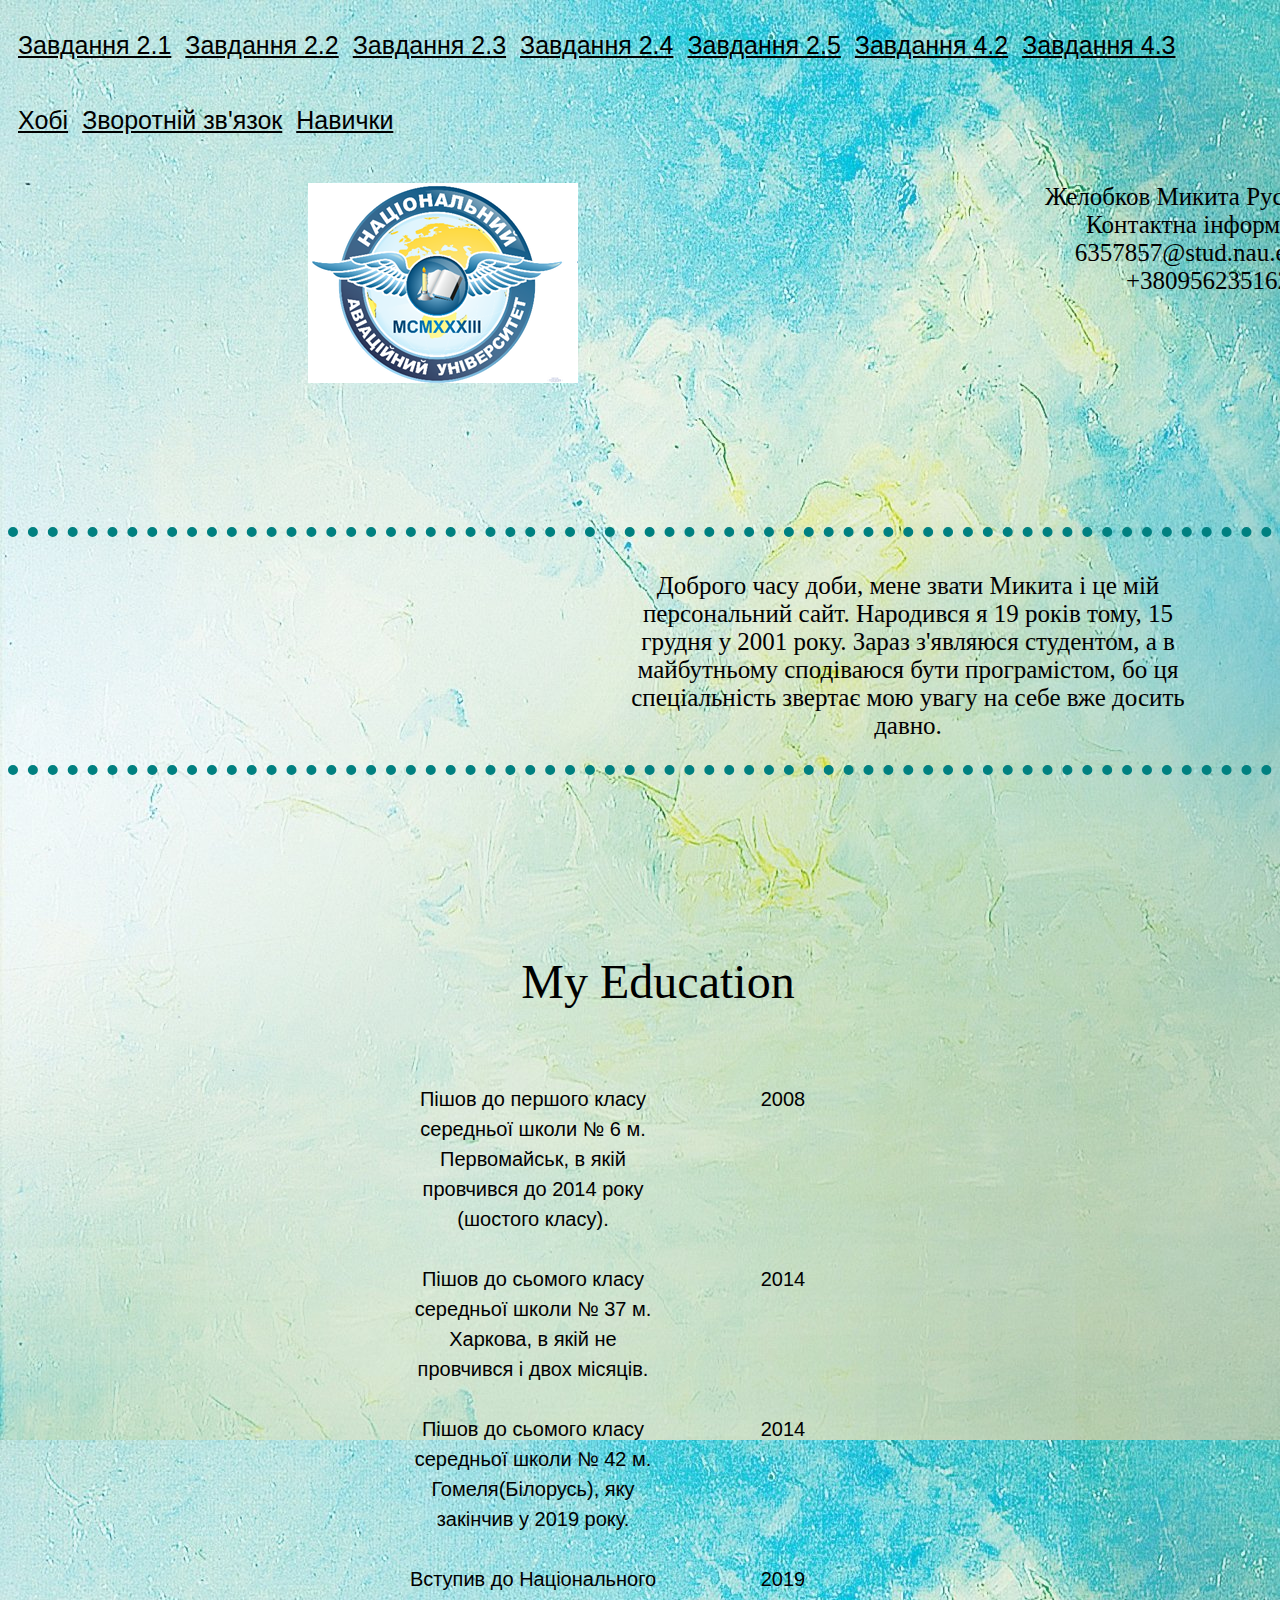
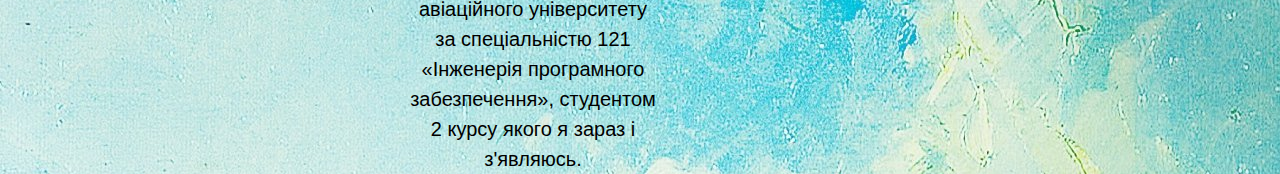
<file: index.html>
<!DOCTYPE html>
<html lang="en" dir="ltr">
  <head>
    <meta charset="utf-8">
    <title>Personal Web-Site</title>
        <link rel="stylesheet" href="style.css" />
  </head>
<body>
  <nav>
    <a href="4(2.1).html">Завдання 2.1</a>
    <a href="4(2.2).html">Завдання 2.2</a>
    <a href="4(2.3).html">Завдання 2.3</a>
    <a href="4(2.4).html">Завдання 2.4</a>
    <a href="4(2.5).html">Завдання 2.5</a>
    <a href="flex-responsive.html">Завдання 4.2</a>
    <a href="Parallax.html">Завдання 4.3</a>
 </nav>
 <nav>
   <a href="Hobbies.html">Хобі</a>
   <a href="zviritniyzvyazok.html">Зворотній зв'язок</a>
  <a href="Skills.html">Навички</a>

</nav>
<header>
    <div class="photo"><div>
      <p id="intro">  Желобков Микита Русланович<br>
          Контактна інформація:<br>
          6357857@stud.nau.edu.ua <br>
          +380956235162</p></div></div>

          </div>
  </header>

<br>
<br>
<div>
  <hr>
  <p id="intro">  Доброго часу доби, мене звати Микита і це мій персональний сайт.
  Народився я 19 років тому, 15 грудня у 2001 року.
  Зараз з'являюся студентом, а в майбутньому сподіваюся бути програмістом, бо ця спеціальність звертає мою увагу на себе вже досить давно.</p><hr></div>

<br>
<br>
<section id="section1">
    <div class="tg2">
      <div class="tg4">My Education</div>
      <div class="tg5">Пішов до першого класу середньої школи № 6 м. Первомайськ, в якій провчився до 2014 року (шостого класу).<br>
        <br>
        Пішов до сьомого класу середньої школи № 37 м. Харкова, в якій не провчився і двох місяців.<br>
        <br>
        Пішов до сьомого класу середньої школи № 42 м. Гомеля(Білорусь), яку закінчив у 2019 року.<br>
        <br>
        Вступив до Національного авіаційного університету за спеціальністю 121 «Інженерія програмного забезпечення», студентом 2 курсу якого я зараз і з'являюсь.<br>
      </div>
      <div class="tg6">2008<br><br><br><br><br><br>
        2014<br> <br><br><br><br>
        2014<br><br><br><br><br>
        2019<br>
      </div>
    </div>
<br>
</body>
</html>
</file>
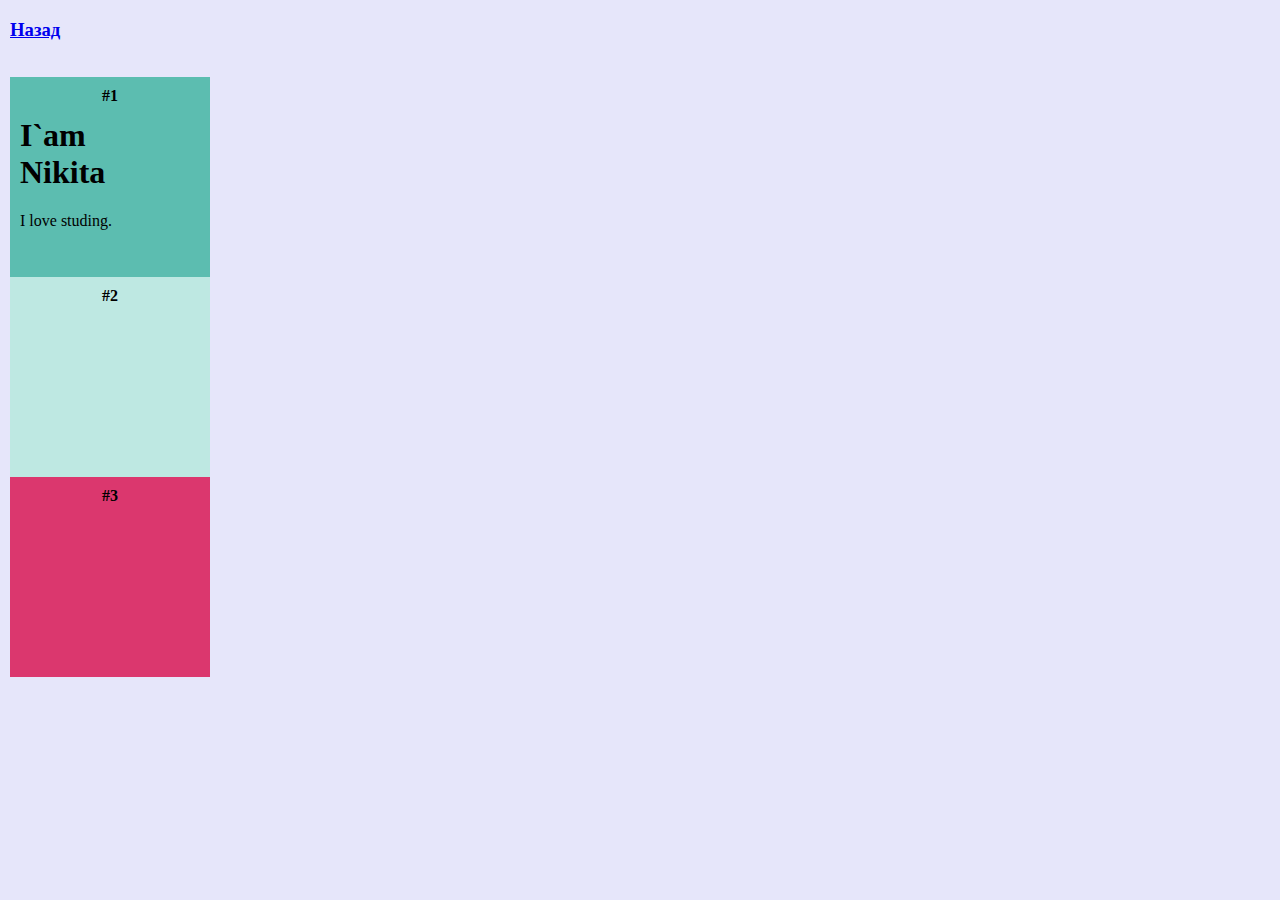
<file: 4(2.1).html>
<!DOCTYPE html>
<html>
<head>
    <style>
    body {
      background-color: lavender;
      margin: 10px;
    }
     .box1 {
       background-color:#5cbdb0;
       width:200px;
       height:200px;
     }
     .box2 {
       background-color:#bee8e2;
       width:200px;
       height:200px;
     }
     .box3 {
       background-color:#db376e;
       width:200px;
       height:200px;
     }
     .boxnumber{
       position:relative;
       display:block;
       top:5%;
       text-align:center;
     }
    .name {
      position:relative;
      left: 5%;
    }
    .text {
      position: relative;
      left: 5%;
    }
    </style>
  </head>
  <body>
    <h3><a href="index.html">Назад</a></h3>
    <br>
    <div class="box1">
      <strong class="boxnumber">#1</strong>
      <h1 class="name">I`am <br>Nikita</h1>
      <div class="text">I love studing.</div>
      </div>
    <div class="box2">
      <strong class="boxnumber">#2</strong>
      </div>
    <div class="box3">
      <strong class="boxnumber">#3</strong>
      </div>
</body>
</html>
</file>
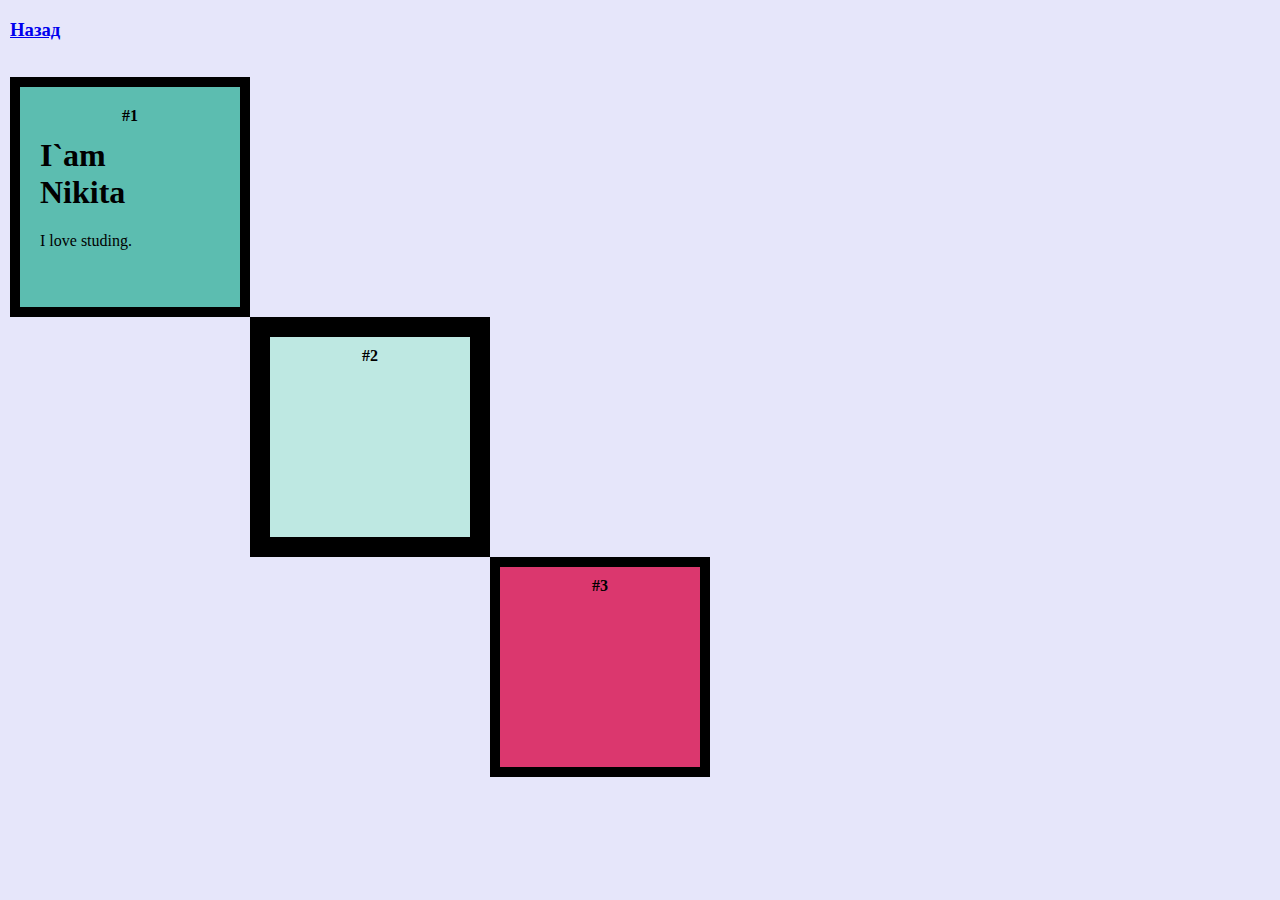
<file: 4(2.2).html>
<!DOCTYPE html>
<html>
<head>
    <style>
      body {
        background-color: lavender;
        margin: 10px;
      }
     .box1 {
       background-color:#5cbdb0;
       width:200px;
       height:200px;
       border: solid black 10px;
       padding: 10px;
     }
     .box2 {
       background-color:#bee8e2;
       width:200px;
       height:200px;
       border: solid black 20px;
       position: relative;
       left: 240px;
     }
     .box3 {
       background-color:#db376e;
       width:200px;
       height:200px;
       border: solid black 10px;
       position: relative;
       left: 480px;
     }
     .boxnumber{
       position:relative;
       display:block;
       top:5%;
       text-align:center;
     }
    .name {
      position:relative;
      left: 5%;
    }
    .text {
      position: relative;
      left: 5%;
    }
    </style>
  </head>
  <body>
  <h3><a href="index.html">Назад</a></h3>
    <br>
    <div class="box1">
      <strong class="boxnumber">#1</strong>
      <h1 class="name">I`am <br>Nikita</h1>
      <div class="text">I love studing.</div>
      </div>
    <div class="box2">
      <strong class="boxnumber">#2</strong>
      </div>
    <div class="box3">
      <strong class="boxnumber">#3</strong>
      </div>
</body>
</html>
</file>
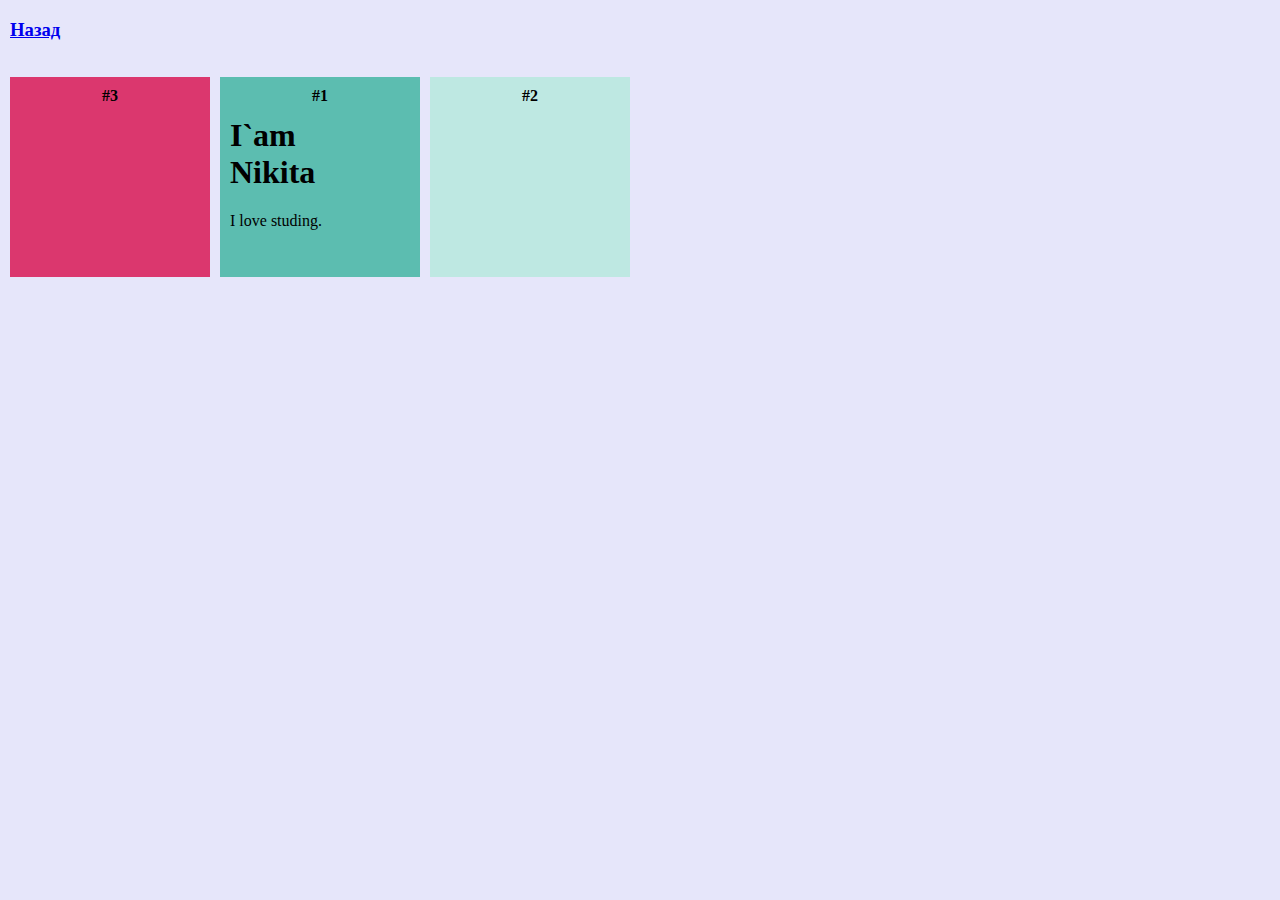
<file: 4(2.3).html>
<!DOCTYPE html>
<html>
<head>
    <style>
      body {
        background-color: lavender;
        margin: 10px;
      }
     .box1 {
       background-color:#5cbdb0;
       width:200px;
       height:200px;
       position: relative;
       left: 210px;
     }
     .box2 {
       background-color:#bee8e2;
       width:200px;
       height:200px;
       position: relative;
       left: 420px;
       bottom: 200px;
     }
     .box3 {
       background-color:#db376e;
       width:200px;
       height:200px;
       position: relative;
       bottom:400px;
     }
     .boxnumber{
       position:relative;
       display:block;
       top:5%;
       text-align:center;
     }
    .name {
      position:relative;
      left: 5%;
    }
    .text {
      position: relative;
      left: 5%;
    }
    </style>
  </head>
  <body>
    <h3><a href="index.html">Назад</a></h3>
    <br>
    <div class="box1">
      <strong class="boxnumber">#1</strong>
      <h1 class="name">I`am <br> Nikita</h1>
      <div class="text">I love studing.</div>
      </div>
    <div class="box2">
      <strong class="boxnumber">#2</strong>
      </div>
    <div class="box3">
      <strong class="boxnumber">#3</strong>
      </div>
</body>
</html>
</file>
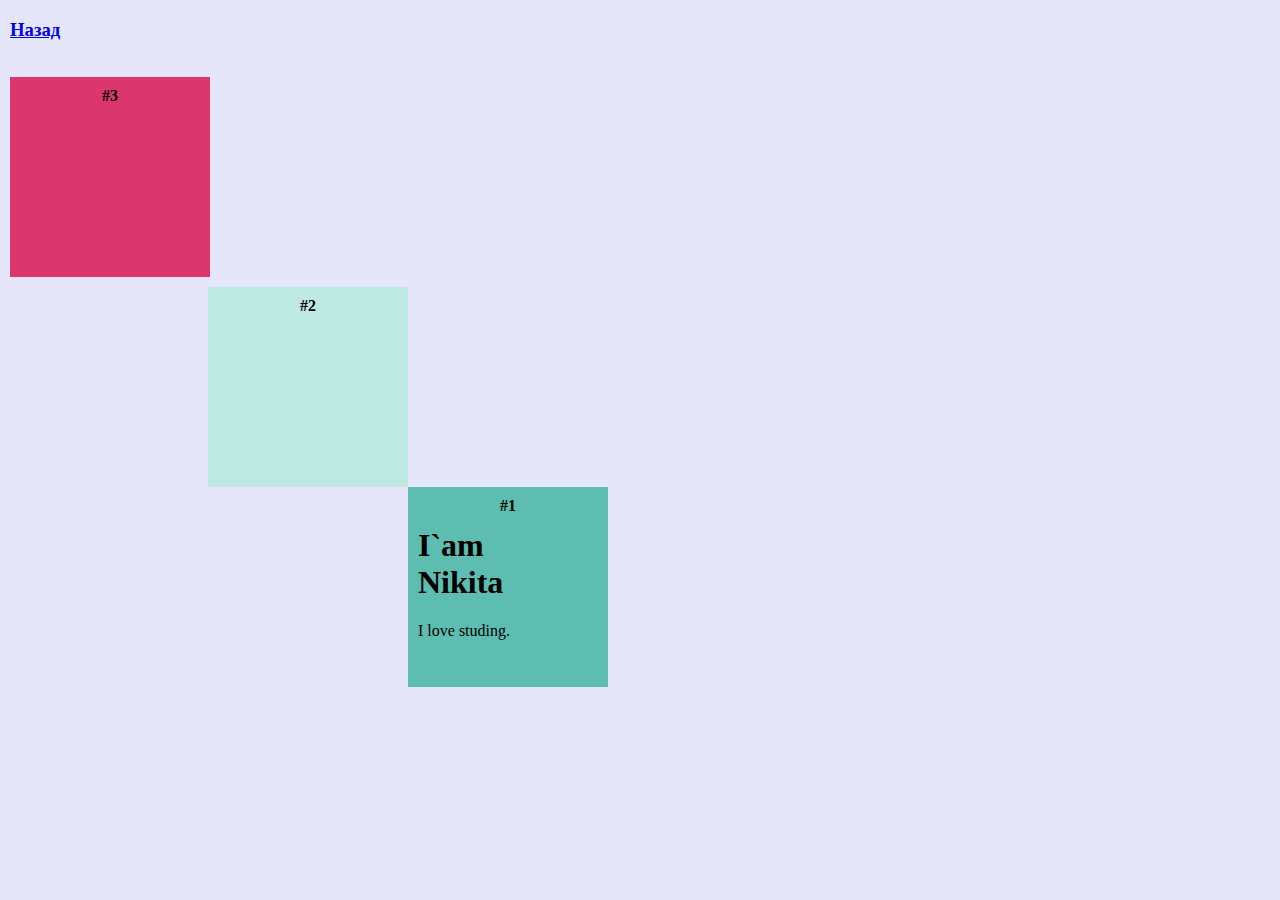
<file: 4(2.4).html>
<!DOCTYPE html>
<html>
<head>
    <style>
      body {
        background-color: lavender;
        margin: 10px;
      }
     .box1 {
       background-color:#5cbdb0;
       width:200px;
       height:200px;
       position: absolute;
       top: 487.425px;
       left: 408px;
     }
     .box2 {
       background-color:#bee8e2;
       width:200px;
       height:200px;
       position: absolute;
       top:287.425px;
       left:208px;
     }
     .box3 {
       background-color:#db376e;
       width:200px;
       height:200px;
       position: absolute;
     }
     .boxnumber{
       position:relative;
       display:block;
       top:5%;
       text-align:center;
     }
    .name {
      position:relative;
      left: 5%;
    }
    .text {
      position: relative;
      left: 5%;
    }
    </style>
  </head>
  <body>
    <h3><a href="index.html">Назад</a></h3>
    <br>
    <div class="box1">
      <strong class="boxnumber">#1</strong>
      <h1 class="name">I`am <br>Nikita</h1>
      <div class="text">I love studing.</div>
      </div>
    <div class="box2">
      <strong class="boxnumber">#2</strong>
      </div>
    <div class="box3">
      <strong class="boxnumber">#3</strong>
      </div>
</body>
</html>
</file>
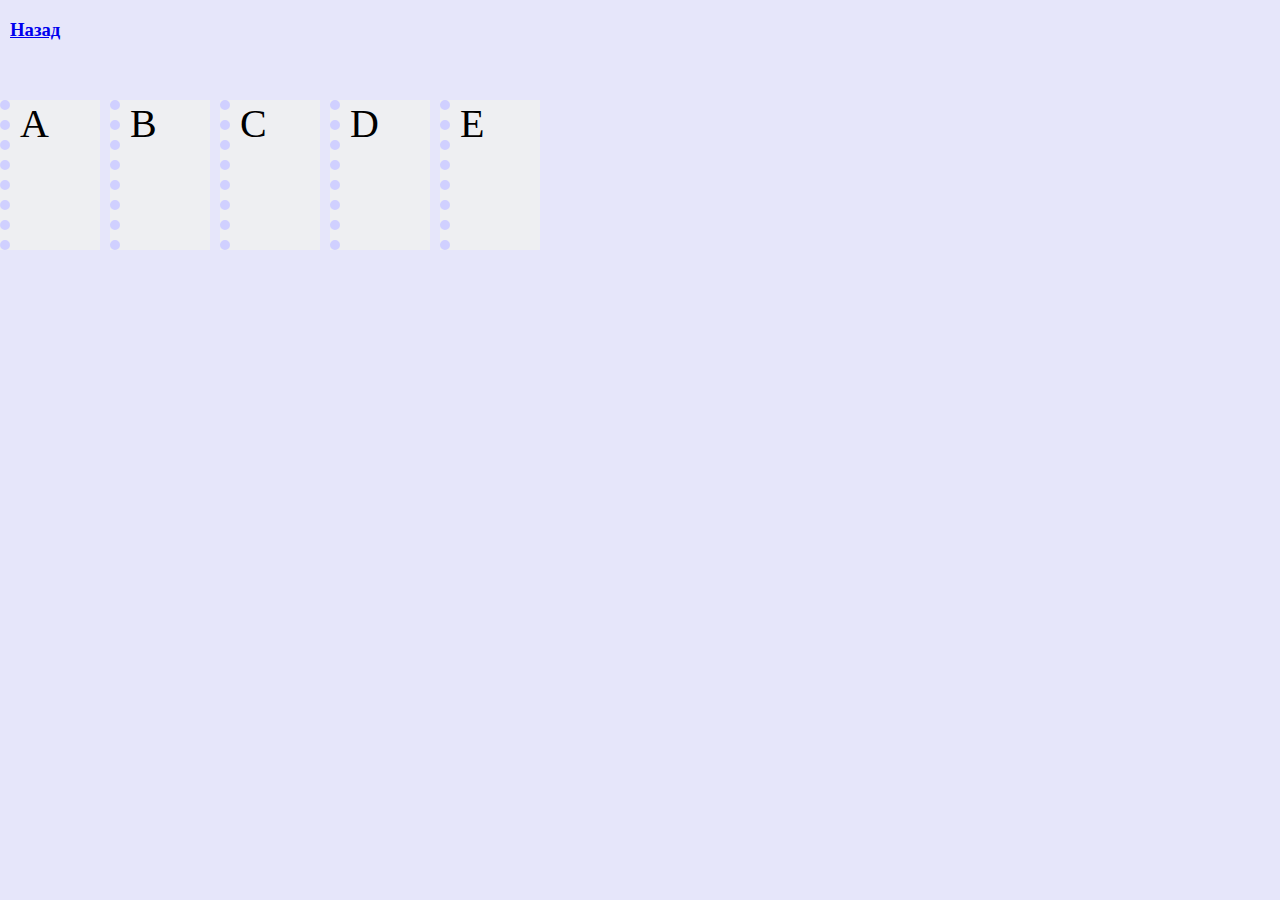
<file: 4(2.5).html>
<!DOCTYPE html>
<html>
<head>
    <style>
      body {
        background-color: lavender;
        margin: 10px;
      }
      .A-box{
        width: 100px;
        height: 150PX;
        background-color: #eeeff2;
        border-left-style: dotted;
        border-width: 10px;
        border-color: #D0D0FF;
        font-size: 40px;
        position: absolute;
        left: 0;
        top: 100px;
        padding-left: 10px;
        box-sizing: border-box;
      }
      .A-box:hover{
        background-color: pink;
        color: goldenrod;
      }
      .B-box{
        width: 100px;
        height: 150PX;
        background-color: #eeeff2;
        border-left-style: dotted;
        position: absolute;
        left: 110px;
        top: 100px;
        padding-left: 10px;
        box-sizing: border-box;
        font-size: 40px;
        border-width: 10px;
        border-color: #D0D0FF;
      }
      .B-box:hover{
        background-color: pink;
        color: goldenrod;
      }
      .C-box{
        width: 100px;
        height: 150PX;
        background-color: #eeeff2;
        border-left-style: dotted;
        border-width: 10px;
        border-color: #D0D0FF;
        position: absolute;
        left: 220px;
        top: 100px;
        padding-left: 10px;
        box-sizing: border-box;
        font-size: 40px;
      }
      .C-box:hover{
        background-color: pink;
        color: goldenrod;
      }
      .D-box{
        width: 100px;
        height: 150PX;
        background-color: #eeeff2;
        border-left-style: dotted;
        border-width: 10px;
        border-color: #D0D0FF;
        position: absolute;
        left: 330px;
        top: 100px;
        padding-left: 10px;
        box-sizing: border-box;
        font-size: 40px;
      }
      .D-box:hover{
        background-color: pink;
        color: goldenrod;
      }
      .E-box{
        width: 100px;
        height: 150PX;
        background-color: #eeeff2;
        border-left-style: dotted;
        border-width: 10px;
        border-color: #D0D0FF;
        position: absolute;
        left: 440px;
        top: 100px;
        padding-left: 10px;
        box-sizing: border-box;
        font-size: 40px;
      }
      .E-box:hover{
        background-color: pink;
        color: goldenrod;
      }
      .F-box{
        width: 100px;
        height: 150PX;
        background-color: #eeeff2;
        border-left-style: dotted;
        border-width: 10px;
        border-color: #D0D0FF;
        position: relative;
        top: 550px;
        left: 1425px;
        padding-left: 10px;
        box-sizing: border-box;
        font-size: 40px;
      }
      .F-box:hover{
        background-color: pink;
        color: goldenrod;
      }
    </style>
  </head>
  <body>
    <h3><a href="index.html">Назад</a></h3>
    <br>
    <div class="A-box">
        A
    </div>
    <div class="B-box">
        B
    </div>
    <div class="C-box">
        C
    </div>
    <div class="D-box">
        D
    </div>
    <div class="E-box">
        E
    </div>
    <div class="F-box">
        F
    </div>
</body>
</html>
</file>
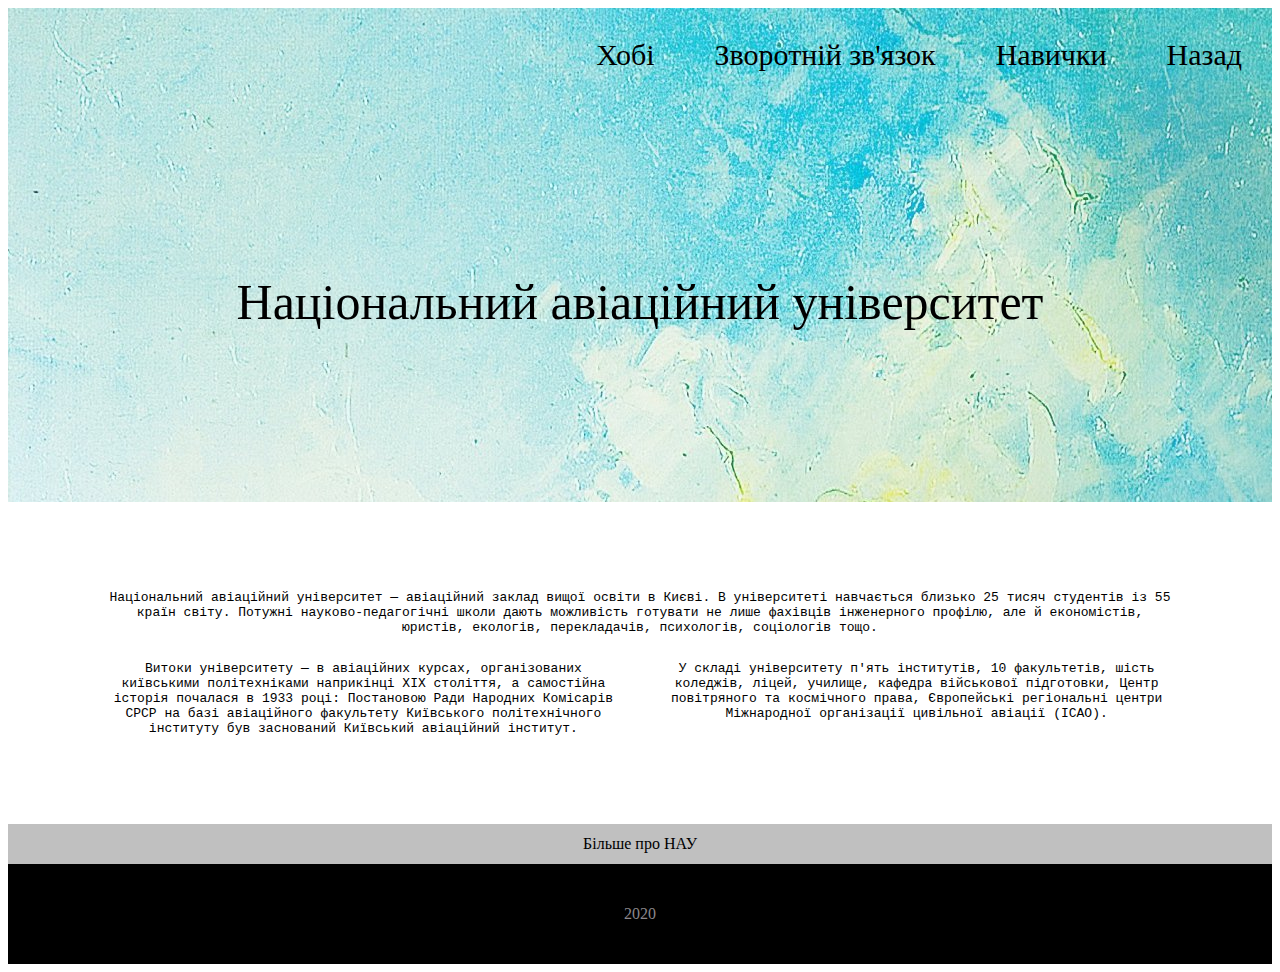
<file: flex-responsive.html>
<!DOCTYPE html>
<html lang="en" dir="ltr">
  <head>
    <meta charset="utf-8">
    <meta name="viewport" content="width=device-width, initial-scale=1">
    <title>Responsive-flex.html</title>
    <style media="screen">



header {
display: flex;
height:400px;
flex-flow: row wrap;
align-items: center;
justify-content: center;
font-size: 50px;
font-family:  cursive;
}

section {
display:flex;
flex-flow: row wrap;
margin: 75px 100px 75px 100px;
text-align: center;
font-family:  monospace;
}

.ft {
display:block;
justify-content:space-between;
}
.yl {
height:200px;
margin:0px;
margin-bottom:75px;
}

.st {
display:flex;
justify-content: space-between;
}

.tomato {
height:400px;
width:48%;
}

#t1 {
  margin-right:4%
}
@media all and (min-width: 600px) {
  .tom { flex: 1 0 0; }
}
.PreFt {
height:40px;
background-color:silver;
display: flex;
align-items: center;
    justify-content:center;
}

footer {
height:100px;
background-color: black;
display: flex;
align-items: center;
    justify-content:center;
    color:#8c878c;
}
nav {
display: flex;
flex-flow: row wrap;
justify-content: flex-end;
font-family: cursive;
}

nav a {
text-decoration: none;
display: block;
padding: 1em;
color: black;
font-size: 30px;
}

nav a:hover {
background: red;
}
body {
min-width:600px;
}

      .PreFt {
        height:40px;
        background-color:silver;
        display: flex;
        align-items: center;
            justify-content:center;
      }

      footer {
        height:100px;
        background-color: black;
        display: flex;
        align-items: center;
            justify-content:center;
            color:#8c878c;
      }

      body {
        min-width:600px;
      }
      .bg {
        background-image: url(back1.jpg)
      }
    </style>
  </head>
  <body>
    <body>
      <div class="bg">
<nav>
  <a href="Hobbies.html">Хобі</a>
  <a href="zviritniyzvyazok.html">Зворотній зв'язок</a>
 <a href="Skills.html">Навички</a>
 <a href="PersonalSite.html">Назад</a>
  </nav>
<header>
Національний авіаційний університет
</header>
</div>
<section>
  <div class="main">
    <p>Національний авіаційний університет — авіаційний заклад вищої освіти в Києві. В університеті навчається близько 25 тисяч студентів із 55 країн світу. Потужні науково-педагогічні школи дають можливість готувати не лише фахівців інженерного профілю, але й економістів, юристів, екологів, перекладачів, психологів, соціологів тощо.</p>
  </div>
  <p class="tom" id="t1">Витоки університету — в авіаційних курсах, організованих київськими політехніками наприкінці XIX століття, а самостійна історія почалася в 1933 році: Постановою Ради Народних Комісарів СРСР на базі авіаційного факультету Київського політехнічного інституту був заснований Київський авіаційний інститут.</p>
  <p class="tom">У складі університету п'ять інститутів, 10 факультетів, шість коледжів, ліцей, училище, кафедра військової підготовки, Центр повітряного та космічного права, Європейські регіональні центри Міжнародної організації цивільної авіації (ІСАО).</p>
</section>
<div class="PreFt">Більше про НАУ</div>
<footer>2020</footer>
</body>
  </body>
</html>
</file>
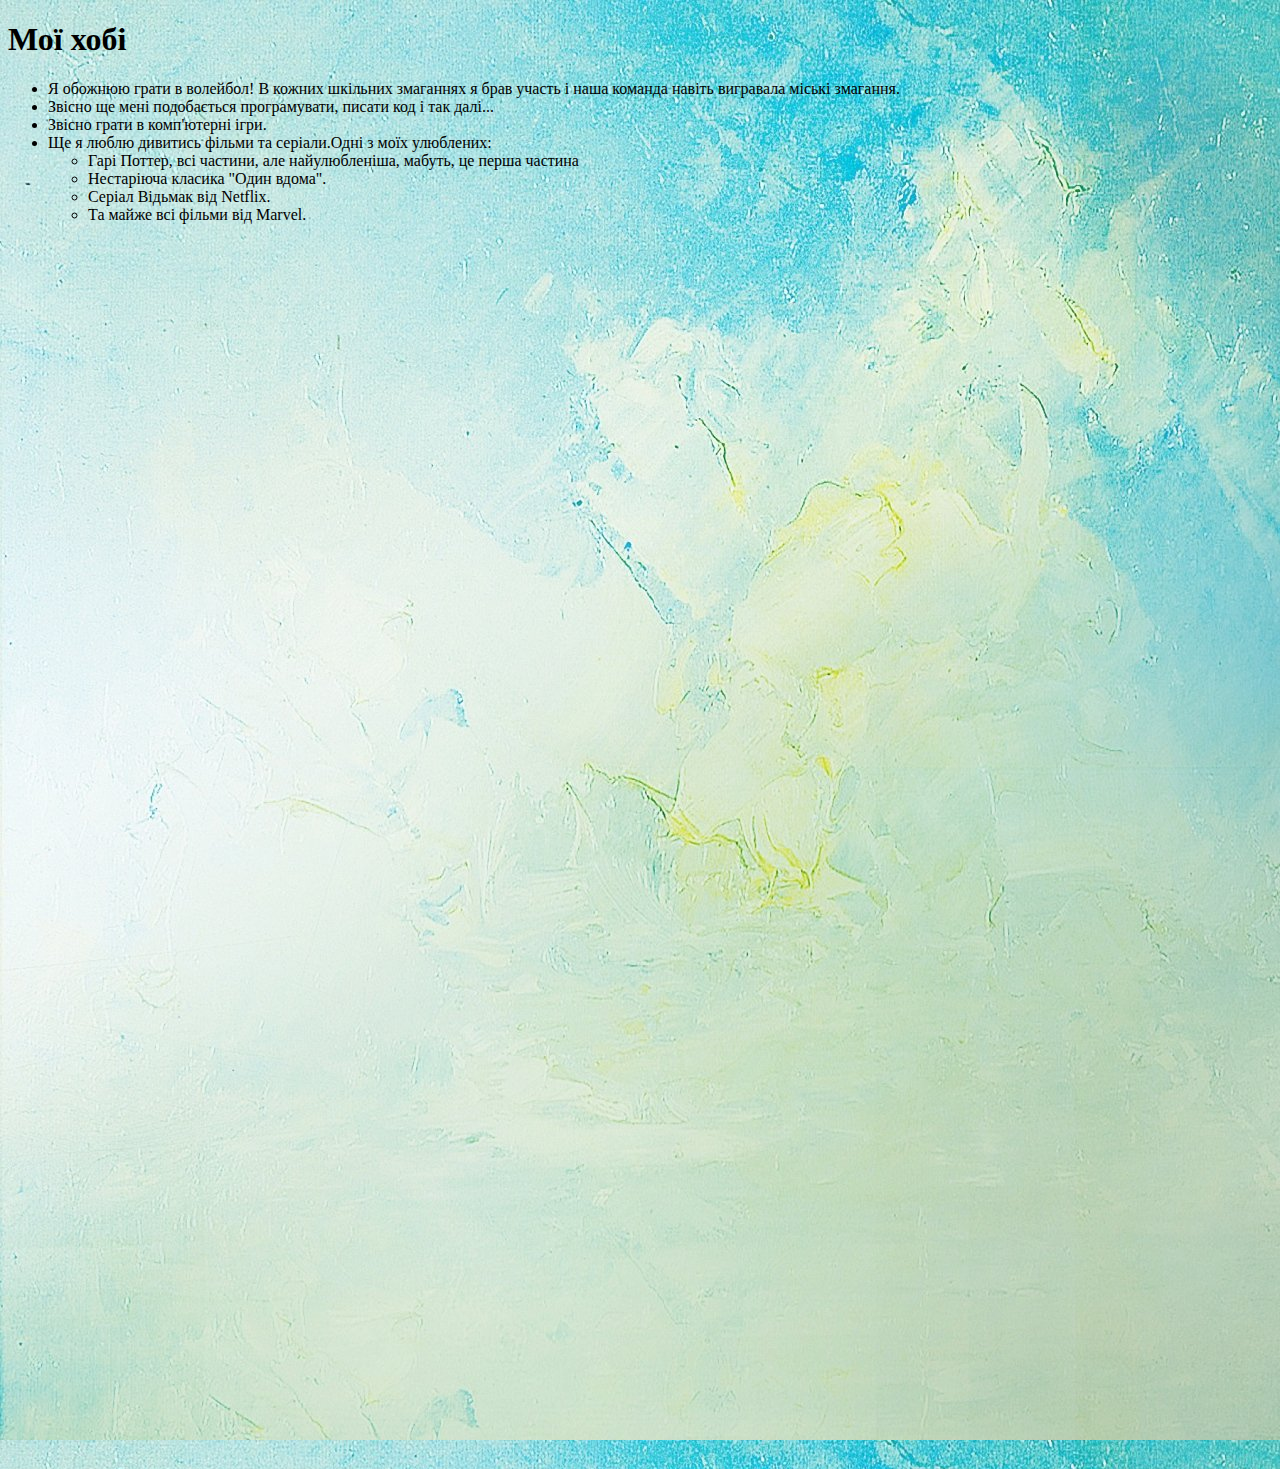
<file: Hobbies.html>
<!DOCTYPE html>
<html>
<head>
  <link rel="stylesheet" href="style.css">
</head>
<body>

  <h1 class="h1">Мої хобі</h1>
  <ul class= "ul">
    <p>
      <li>Я обожнюю грати в волейбол! В кожних шкільних змаганнях я брав участь і наша команда навіть вигравала міські змагання.<br> </li>
      <li>Звісно ще мені подобається програмувати, писати код і так далі...<br> </li>
      <li>Звісно грати в комп'ютерні ігри.<br> </li>
      <li>Ще я люблю дивитись фільми та серіали.Одні з моїх улюблених:<br> </li>
      <ul>
       <li>
       Гарі Поттер, всі частини, але найулюбленіша, мабуть, це перша частина<br>
       </li>
       <li>
       Нестаріюча класика "Один вдома".<br>
       </li>
       <li>
       Серіал Відьмак від Netflix.<br>
       </li>
       <li>
       Та майже всі фільми від Marvel.<br>
       </li>
      </ul><br>
    </p>
  </ul>
</file>
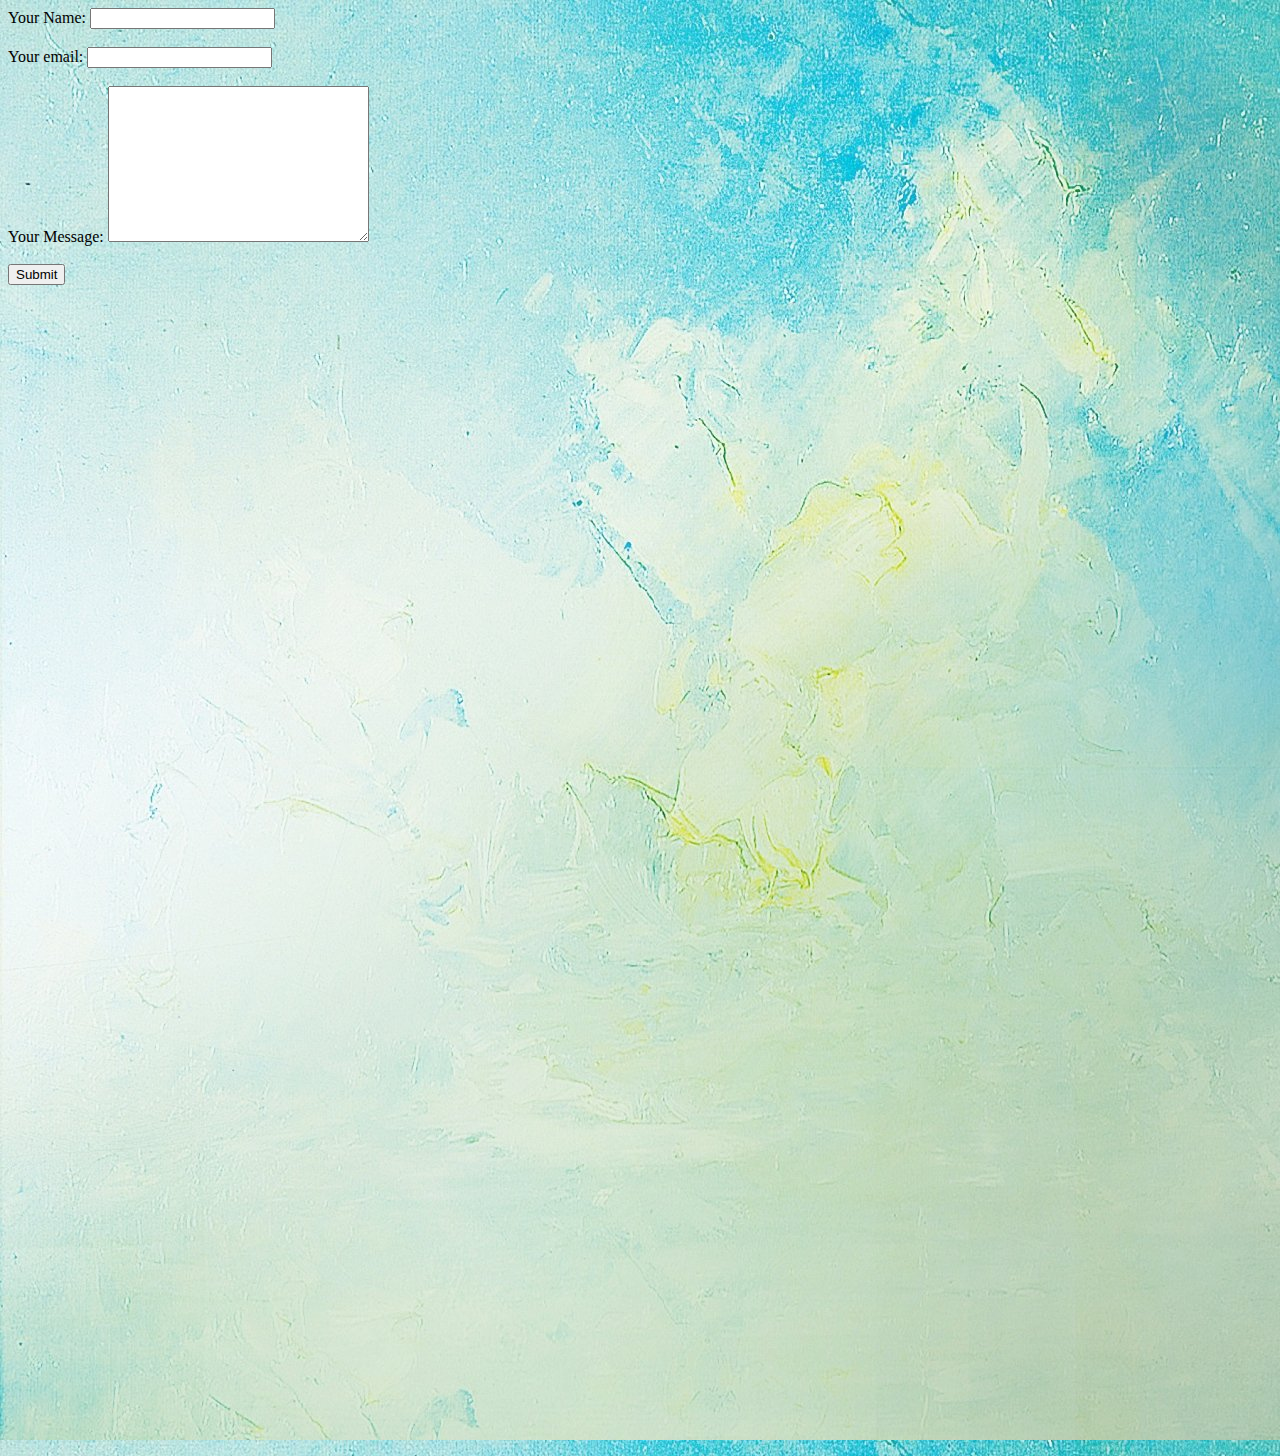
<file: zviritniyzvyazok.html>
<!DOCTYPE html>
<html>
<head>
  <link rel="stylesheet" href="style.css">
</head>
<body>
  <form action="mailto:6357857@stud.nau.edu.ua" method="GET" target="_blank" method="get">
  <label for="yname">Your Name:</label>
  <input type="text" id="yname" name="yname"><br><br>
  <label for="email">Your email:</label>
  <input type="email"><br><br>
  <label for="">Your Message:</label>
  <textarea name="name" rows="10" cols="30"></textarea>
  <br>
  <br>
  <input type="submit" value="Submit">
</form>
</file>
<file: style.css>
body {
  background-image: url(back1.jpg);
  height: 1440px;
  weight: 2560px;
}
nav {
  width:2500px;
  display: block;
  height: 75px;

  line-height: 75px;
}
hr {
  border-style: dotted;
  height: 10px;
    position:relative;
  border-color: teal;
  border-width: 10px 0 0 0;

}
header {
  display: block;
  height:300px;
}

.photo {
  height:200px;
  width:270px;
  position: relative;
  background-image: url(photo.png);
  left:300px;
}

#intro {
  display: block;
  position: relative;
  left: 600px;
  width:600px;
  text-align: center;
  font-size:25px;
font-family: 'Indie Flower', cursive;
}

#section1 {
  width:1100px;
  height: 500px;
  position:relative;
  left:200px;
  top: 75px;
  margin-left:200px;
  margin-right:200px;
}

.tg3 {
    background-color:auto;
  height: 500px;
  width: 500px;
  position:relative;
  left: 600px;
  bottom:850px;
}

.tg4 {
  background-color:auto;
  height: 100px;
  width: 500px;
  text-align:center;
  padding-top: 50px;
  font-size:48px;
  font-family: 'Permanent Marker', cursive;
}
.tg5 {
  background-color:auto;
  height:320px;
  width:250px;
  padding-top: 30px;
  line-height:1.5;
  text-align:center;
  font-size:20px;
  font-family: 'Quicksand', sans-serif;
}

.tg6 {
  background-color:auto;
  height:320px;
  width:250px;
  position:relative;
  left:250px;
  bottom:350px;
  padding-top:30px;
  line-height:1.5;
  text-align:center;
  font-size:20px;
  font-family: 'Quicksand', sans-serif;
}

#section2 {
  height:770px;
  width:1300px;
    position:relative;
  top:100px;
  margin-top:50px;
  margin-left:150px;
  margin-right:150px;
  left:150px;
}

.fvf {
  background-color:auto;
  height:360px;
  width:1300px;
}
#tp50 {
  position: relative;
  top:50px;
}
.fvf1 {
  background-color:auto;
  height:40px;
  width:1300px;
  padding-top:20px;
  text-align:center;
  font-family: 'Permanent Marker', cursive;
  font-size: 32px;
}
.ph1 {
  background-image: url(gm.png);
  height:300px;
  width:300px;
}

.ph2 {
  background-image: url(gf.png);
  height:300px;
  width:300px;
  position:relative;
  left:1000px;
}
.tff {
  height:270px;
  width:700px;
  background-color: auto;
  position:relative;
  bottom:300px;
  left:150px;
  padding-top: 30px;
  text-align:center;
  font-size:22px;
  font-family: 'Indie Flower', cursive;
}

.tff1 {
  height:270px;
  width:700px;
  background-color: auto;
  position:relative;
  bottom:300px;
  left:450px;
  padding-top: 30px;
  text-align:center;
  font-size:22px;
  font-family: 'Indie Flower', cursive;
}
#tp100 {
  position: relative;
  top:500px;
}
#tp101 {
  position: relative;
  top:400px;
}

#preFoot {
  display: block;
  position: relative;
  background-color: black;
  color: white;
  line-height: 40px;
  text-align: center;
  font-size: 23px;
  height:40px;
  top:150px;
  width: 2000px;
}

footer {
  display:block;
  background-color:grey;
  color: white;
  height:75px;
  width: 2000px;
  text-align:center;
  line-height:75px;
  position:relative;
  top:150px;
}
div{
  width 700px;
}
a {
  color: black;
  font-size:25px;
  margin-left:10px;
  font-family:Arial;
}

a:hover {
  color:red;
}

#ftop1 {
  position: relative;
  top: 400px;
}

#ftop2 {
  position: relative;
  top: 570px;
}
</file>
